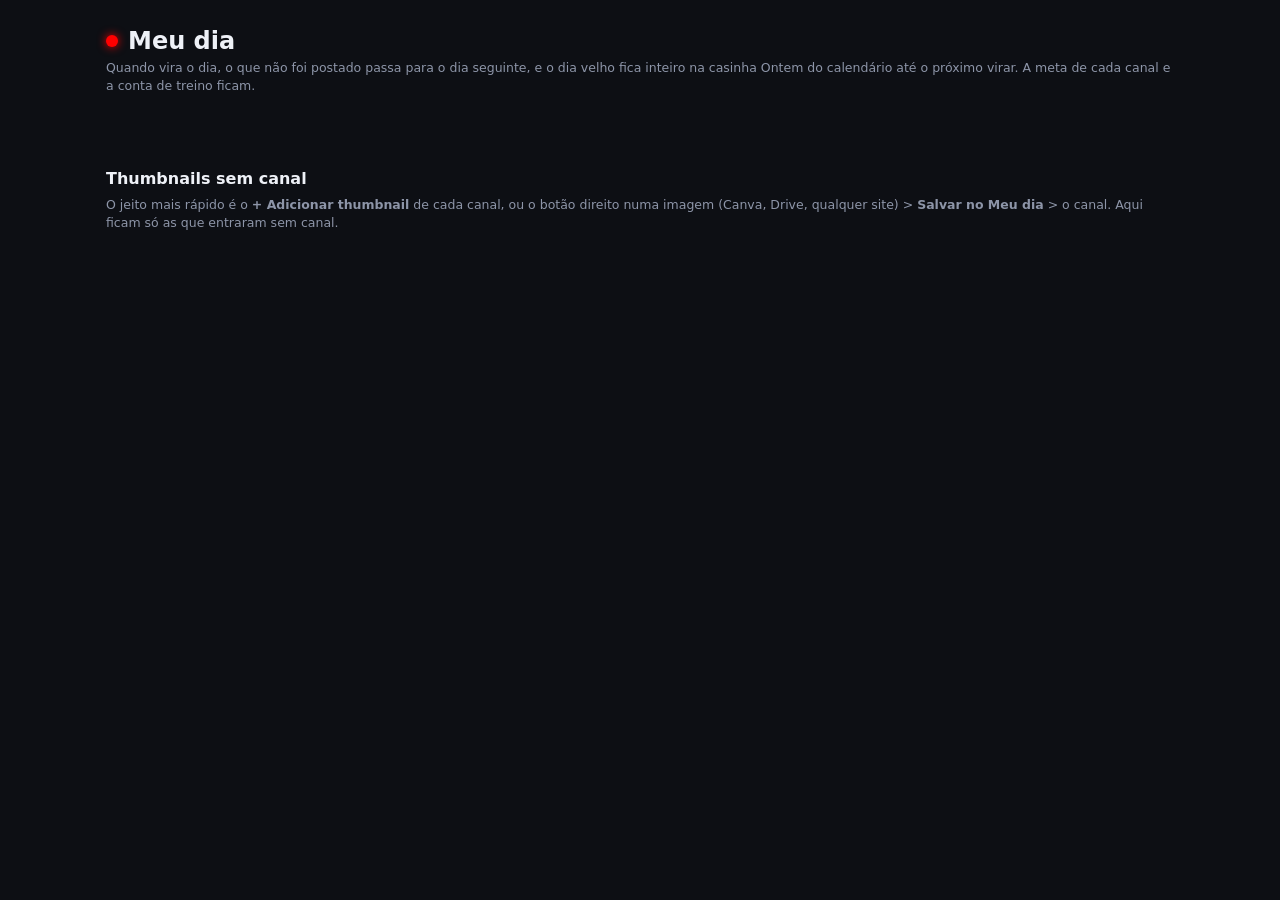
<file: extensao/dia.html>
<!doctype html>
<html lang="pt-BR">
<head>
<meta charset="utf-8">
<meta name="viewport" content="width=device-width, initial-scale=1">
<title>Meu dia · Radar</title>
<link rel="icon" href="icones/48.png">
<style>
  :root { --fundo: #0d0f14; --caixa: #151820; --linha: #262b36; --campo: #1c2029; --texto: #eef1f7; --fraco: #8d95a8;
    --vermelho: #ff0000; --verde: #2ecc71; --amarelo: #f5b301; }
  * { box-sizing: border-box; }
  body { margin: 0; background: var(--fundo); color: var(--texto); font: 14px/1.45 system-ui, "Segoe UI", sans-serif; }
  main { max-width: 1100px; margin: 0 auto; padding: 24px 16px 60px; }
  header { display: flex; flex-wrap: wrap; gap: 12px 20px; align-items: flex-end; justify-content: space-between; margin-bottom: 18px; }
  h1 { margin: 0; font-size: 24px; display: flex; gap: 10px; align-items: center; }
  h1 i { width: 12px; height: 12px; border-radius: 50%; background: var(--vermelho); box-shadow: 0 0 10px var(--vermelho); }
  .fraco { color: var(--fraco); font-size: 12.5px; }
  .resumo { display: flex; flex-wrap: wrap; gap: 8px; }
  .pilula { background: var(--caixa); border: 1px solid var(--linha); border-radius: 999px; padding: 6px 12px; font-weight: 600; font-size: 13px; }
  .pilula.ok { border-color: rgba(46,204,113,.6); color: var(--verde); }
  .pilula.falta { border-color: rgba(255,0,0,.6); color: #ff6b6b; }
  .pilula.meio { border-color: rgba(245,179,1,.6); color: var(--amarelo); }
  button, .botao { background: var(--campo); color: var(--texto); border: 1px solid var(--linha); border-radius: 999px; padding: 6px 12px;
    font: 600 12.5px system-ui, "Segoe UI", sans-serif; cursor: pointer; text-decoration: none; display: inline-flex; gap: 6px; align-items: center; }
  button:hover, .botao:hover { border-color: #3a4150; }
  button.vermelho, .botao.vermelho { background: var(--vermelho); border-color: var(--vermelho); color: #fff; }
  input, select { background: var(--campo); color: var(--texto); border: 1px solid var(--linha); border-radius: 8px; padding: 7px 9px; font: inherit; min-width: 0; }
  .canais { display: grid; grid-template-columns: repeat(auto-fill, minmax(330px, 1fr)); gap: 14px; }
  .canal { background: var(--caixa); border: 1px solid var(--linha); border-radius: 14px; padding: 14px; display: grid; gap: 10px; align-content: start; }
  /* vermelho nada feito, amarelo meio caminho, verde tudo certo (2026-11-15) */
  .canal { border-left-width: 4px; }
  .canal.falta { border-color: rgba(255,0,0,.55); border-left-color: var(--vermelho); background: linear-gradient(90deg, rgba(255,0,0,.06), var(--caixa) 40%); }
  .canal.meio { border-color: rgba(245,179,1,.5); border-left-color: var(--amarelo); background: linear-gradient(90deg, rgba(245,179,1,.07), var(--caixa) 40%); }
  .canal.ok { border-color: rgba(46,204,113,.45); border-left-color: var(--verde); background: linear-gradient(90deg, rgba(46,204,113,.07), var(--caixa) 40%); }
  .canal-cab { display: flex; justify-content: space-between; gap: 8px; align-items: baseline; }
  .canal-cab b { font-size: 15.5px; }
  /* canal com tudo postado: só o nome em verde e o procurar ideia */
  .canal.fechado { gap: 8px; padding: 10px 14px; }
  .canal.fechado .canal-cab, .canal.ok .canal-cab[title] { cursor: pointer; }
  .canal.fechado .canal-cab b { color: var(--verde); }
  .amanha { display: grid; gap: 4px; }
  /* o calendário dos próximos dias (2026-11-22) */
  .calendario { margin: 10px 0 14px; }
  .calendario h2 { margin: 0 0 6px; }
  .cal-faixa { display: flex; gap: 6px; overflow-x: auto; padding-bottom: 4px; }
  .cal-dia { flex: none; display: grid; justify-items: center; gap: 1px; min-width: 60px; padding: 7px 4px; border-radius: 10px;
             border: 1px solid var(--linha); background: var(--caixa); color: var(--texto); cursor: pointer; font: inherit; font-size: 12px; }
  .cal-dia b { font-size: 13px; }
  .cal-sem { text-transform: capitalize; color: var(--fraco); }
  .cal-conta { font-size: 11.5px; color: var(--fraco); }
  .cal-dia.ok { border-color: rgba(46,204,113,.6); } .cal-dia.ok .cal-conta { color: var(--verde); }
  .cal-dia.meio { border-color: rgba(245,179,1,.6); } .cal-dia.meio .cal-conta { color: var(--amarelo); }
  .cal-dia.falta { border-color: rgba(255,0,0,.35); }
  .cal-dia.aberto { outline: 2px solid var(--texto); outline-offset: 1px; }
  .cal-dia.anterior { border-style: dashed; }
  .canal.ontem { display: grid; gap: 8px; }
  .ontem-video { display: grid; grid-template-columns: 96px 1fr auto; align-items: center; gap: 10px; }
  .ontem-video.postado { opacity: .75; }
  .ontem-thumb { width: 96px; aspect-ratio: 16 / 9; object-fit: cover; border-radius: 6px; }
  .ontem-thumb.vazia { display: grid; place-items: center; border: 1px dashed #666; font-size: 10.5px; color: var(--fraco); }
  .ontem-texto { display: grid; gap: 2px; min-width: 0; }
  .ontem-titulo { font-size: 12.5px; line-height: 1.3; overflow-wrap: anywhere; }
  .cal-aberto { display: grid; gap: 8px; margin-top: 8px; padding: 12px 14px; background: var(--caixa); border: 1px solid var(--linha); border-radius: 14px; }
  .cal-planejar select { max-width: 180px; }
  .cal-titulo { flex: 1; min-width: 160px; }
  .data-pedido { font-size: 12px; padding: 3px 6px; max-width: 140px; color-scheme: dark; }
  /* agendar: o botão fechado; aberto, os 5 dias e o relógio de 24 horas */
  .agendar { margin: 6px 0 2px; font-size: 12px; }
  .ag-linha { display: flex; align-items: center; gap: 4px; }
  .ag-chip { display: inline-flex; align-items: center; gap: 6px; padding: 5px 12px; font-size: 12.5px; font-weight: 600;
    border-style: dashed; color: var(--fraco); }
  .ag-chip:hover, .ag-chip.aberto { border-color: #3d8bfd; color: var(--texto); }
  .ag-chip.marcado { border-style: solid; border-color: rgba(61,139,253,.7); background: rgba(61,139,253,.14); color: #8fbaff; }
  .ag-chip.passou { border-style: solid; border-color: rgba(245,179,1,.6); color: var(--amarelo); }
  .ag-painel { margin-top: 8px; padding: 8px; border: 1px solid var(--linha); border-radius: 12px; background: var(--fundo);
    display: grid; gap: 8px; justify-items: center; box-sizing: border-box; width: 100%; max-width: 230px; }
  .ag-dias { display: flex; gap: 4px; flex-wrap: wrap; justify-content: center; }
  .ag-dia { display: grid; justify-items: center; gap: 0; padding: 4px 6px; border-radius: 9px; font-size: 10.5px; line-height: 1.2; min-width: 38px; }
  .ag-dia span { color: var(--fraco); text-transform: capitalize; }
  .ag-dia b { font-size: 11.5px; }
  .ag-dia.escolhido { background: #3d8bfd; border-color: #3d8bfd; }
  .ag-dia.escolhido span { color: #dbe8ff; }
  .ag-relogio { position: relative; width: 164px; height: 164px; border-radius: 50%; flex: none;
    background: radial-gradient(circle, var(--campo) 0 34%, var(--caixa) 35% 100%); border: 1px solid var(--linha); }
  .ag-centro { position: absolute; left: 50%; top: 50%; width: 8px; height: 8px; margin: -4px 0 0 -4px; border-radius: 50%; background: #3d8bfd; z-index: 2; }
  .ag-ponteiro { position: absolute; left: 50%; bottom: 50%; width: 2px; height: 63px; margin-left: -1px; background: #3d8bfd;
    transform-origin: 50% 100%; z-index: 0; }
  .ag-ponteiro.dentro { height: 40px; }
  .ag-hora { position: absolute; width: 24px; height: 24px; margin: -12px 0 0 -12px; padding: 0; border: 0; border-radius: 50%;
    background: transparent; font-size: 12px; font-weight: 600; display: grid; place-items: center; z-index: 1; }
  .ag-hora.dentro { width: 20px; height: 20px; margin: -10px 0 0 -10px; font-size: 10.5px; color: var(--fraco); }
  .ag-hora:hover:not(:disabled) { background: rgba(61,139,253,.3); color: var(--texto); }
  .ag-hora.escolhida { background: #3d8bfd; color: #fff; }
  .ag-hora:disabled { opacity: .25; cursor: default; }
  .ag-dica { text-align: center; font-size: 11.5px; }
  .padrao { display: grid; gap: 8px; padding: 10px; border: 1px solid var(--linha); border-radius: 10px; font-size: 12.5px; }
  .padrao .check { display: inline-flex; align-items: center; gap: 6px; }
  .pd-linha { display: flex; flex-wrap: wrap; gap: 8px; }
  .pd-item { display: inline-flex; align-items: center; gap: 6px; }
  .pd-item select { padding: 4px 8px; font-size: 12.5px; }
  .ag-auto { display: grid; gap: 2px; margin-top: 6px; font-size: 12px; }
  .ag-auto .check { display: inline-flex; align-items: center; gap: 6px; font-weight: 600; }
  .procurar-data { display: inline-flex; gap: 4px; align-items: center; }
  .voltar-hoje { margin-left: 8px; padding: 3px 10px; font-size: 12px; }
  /* o pedido de outro dia: o título numa linha, o dia e os botões embaixo (no cartão estreito o título sumia) */
  .amanha-item { flex-wrap: wrap; row-gap: 4px; }
  .amanha-item .amanha-titulo { flex: 1 1 60%; }
  .amanha-item { display: flex; gap: 6px; align-items: center; font-size: 12.5px; min-width: 0; }
  .amanha-titulo { flex: 1; min-width: 0; overflow: hidden; text-overflow: ellipsis; white-space: nowrap; }
  .meta { font-size: 12.5px; font-weight: 700; white-space: nowrap; }
  .meta.ok { color: var(--verde); } .meta.falta { color: #ff6b6b; } .meta.meio { color: var(--amarelo); }
  .pergunta { border: 1px dashed rgba(255,0,0,.6); border-radius: 10px; padding: 10px; display: grid; gap: 8px; background: rgba(255,0,0,.05); }
  .pergunta b { font-size: 13.5px; }
  .linha { display: flex; flex-wrap: wrap; gap: 6px; align-items: center; }
  .linha input { flex: 1; }
  .aviso { color: #ff6b6b; font-weight: 600; font-size: 13px; }
  .videos { display: grid; gap: 8px; }
  .video { display: grid; grid-template-columns: 112px 1fr; gap: 10px; align-items: center; background: #11141b; border: 1px solid var(--linha); border-radius: 10px; padding: 8px; }
  .slot { width: 112px; aspect-ratio: 16/9; border-radius: 7px; border: 1.5px dashed rgba(245,179,1,.7); display: grid; place-items: center; text-align: center;
    font-size: 11px; color: var(--amarelo); cursor: pointer; overflow: hidden; background: rgba(245,179,1,.05); padding: 4px; }
  .slot img { width: 100%; height: 100%; object-fit: cover; display: block; }
  .slot.cheio { border: 1px solid rgba(46,204,113,.6); padding: 0; background: #000; }
  .solta-zona.canal-thumb { min-height: 0; width: fit-content; padding: 4px 12px; margin-top: 8px; font-size: 12px; border-radius: 8px; }
  .solta-zona.canal-thumb:hover, .solta-zona.canal-thumb:focus { border-color: rgba(245,179,1,.9); color: var(--texto); outline: none; }
  .slot.sobre, .solta-zona.sobre { border-color: var(--vermelho); background: rgba(255,0,0,.1); }
  .video.meio { border-color: rgba(245,179,1,.35); }
  .video.ok { border-color: rgba(46,204,113,.45); }
  .ref { display: flex; flex-wrap: wrap; gap: 6px; align-items: center; margin-top: 5px; }
  .video > div { min-width: 0; }
  .ref-nome { flex: 1 1 100%; min-width: 0; font-size: 11.5px; color: var(--fraco); overflow: hidden; text-overflow: ellipsis; white-space: nowrap; }
  .ref-copiar { padding: 4px 10px; font-size: 11.5px; }
  .video b { display: block; font-size: 13px; overflow-wrap: anywhere; }
  .estado { font-size: 12px; font-weight: 600; }
  .estado.falta { color: var(--amarelo); } .estado.ok { color: var(--verde); }
  .video .acoes { display: flex; flex-wrap: wrap; gap: 6px; align-items: center; margin-top: 5px; }
  .check { display: inline-flex; gap: 5px; align-items: center; font-size: 12px; cursor: pointer; }
  .x { background: none; border: 0; color: var(--fraco); padding: 2px 6px; font-size: 15px; }
  .x:hover { color: #ff6b6b; }
  details summary { cursor: pointer; color: var(--fraco); font-size: 12.5px; }
  details[open] summary { margin-bottom: 8px; }
  h2 { font-size: 16px; margin: 28px 0 10px; }
  .soltas { display: grid; grid-template-columns: repeat(auto-fill, minmax(220px, 1fr)); gap: 12px; }
  .solta { background: var(--caixa); border: 1px solid var(--linha); border-radius: 12px; padding: 8px; display: grid; gap: 7px; }
  .solta img { width: 100%; aspect-ratio: 16/9; object-fit: cover; border-radius: 7px; background: #000; }
  .solta-zona { border: 1.5px dashed var(--linha); border-radius: 12px; padding: 18px; text-align: center; color: var(--fraco); cursor: pointer; display: grid; place-items: center; min-height: 120px; }
  .erro { color: #ff6b6b; font-size: 13px; margin: 8px 0; }
  /* a conta de treino: painel próprio, só os nomes, o e-mail como título de cada grupo */
  .conta-treino { display: grid; gap: 6px; }
  .conta-caixa { position: relative; }
  .conta-escolha { width: 100%; display: flex; align-items: center; gap: 8px; border-radius: 10px; padding: 7px 10px; text-align: left; }
  .conta-escolha.vazia { border-style: dashed; color: var(--fraco); }
  .conta-escolha .conta-nome { flex: 1; overflow: hidden; text-overflow: ellipsis; white-space: nowrap; }
  .conta-seta { color: var(--fraco); font-size: 12px; }
  .conta-ic { flex: none; width: 22px; height: 22px; border-radius: 50%; display: grid; place-items: center; font-size: 11px; font-weight: 700;
    background: #2a3040; color: var(--texto); }
  .contas { position: absolute; z-index: 20; left: 0; right: 0; top: calc(100% + 6px); max-height: 340px; overflow-y: auto;
    background: #12151c; border: 1px solid var(--linha); border-radius: 12px; padding: 6px; box-shadow: 0 14px 34px rgba(0,0,0,.55); }
  .contas[hidden] { display: none; }
  .contas-grupo + .contas-grupo { border-top: 1px solid var(--linha); margin-top: 4px; padding-top: 4px; }
  .contas-email { font-size: 11px; color: var(--fraco); padding: 6px 8px 4px; }
  .contas-lista { display: grid; gap: 2px; }
  .conta { display: flex; align-items: center; gap: 9px; width: 100%; border: 0; border-radius: 8px; background: none; padding: 6px 8px; text-align: left; font-weight: 500; }
  .conta:hover { background: var(--campo); }
  .conta.escolhida { background: rgba(255,0,0,.12); }
  .conta.escolhida .conta-ic { background: var(--vermelho); color: #fff; }
  .conta .conta-nome { flex: 1; overflow: hidden; text-overflow: ellipsis; white-space: nowrap; }
  .conta-ok { color: var(--vermelho); font-weight: 700; }
  .conta-ler { justify-self: start; font-size: 12px; color: var(--fraco); text-decoration: none; }
  .conta-ler:hover { color: var(--texto); }
  .vazio { color: var(--fraco); font-size: 12.5px; }
  /* dentro de um quadro (o painel do YouTube e a aba Meu dia do Radar): sem o título, que já está em volta */
  body.embutido main { padding: 14px 12px 40px; }
  body.embutido h1, body.embutido .so-aba { display: none; }
  body.embutido header { margin-bottom: 12px; }
  @media (max-width: 420px) { .canais { grid-template-columns: 1fr; } .video { grid-template-columns: 90px 1fr; } .slot { width: 90px; } }
  /* quanto falta na fábrica (2026-11-15) */
  .fabrica{display:flex;align-items:center;gap:6px;font-size:11px;color:#f5b301;margin:2px 0;min-width:0}
  .fabrica.ok{color:#2ecc71}
  .fabrica.parado{color:#ff5a5a;font-weight:600}
  .fabrica-barra{flex:0 0 54px;height:5px;border-radius:3px;background:rgba(255,255,255,.12);overflow:hidden}
  .fabrica-barra span{display:block;height:100%;background:currentColor}
  .fabrica-texto{min-width:0;overflow:hidden;text-overflow:ellipsis;white-space:nowrap}
  /* teste A/B (2026-11-16) */
  .ab-abrir{align-self:flex-start;background:none;border:1px dashed #555;color:#bbb;border-radius:8px;padding:3px 9px;font-size:11px;cursor:pointer;margin:2px 0}
  .ab-abrir:hover{border-color:#999;color:#fff}
  .ab{border:1px solid #3a3f4a;border-radius:8px;padding:6px 8px;margin:4px 0;min-width:0}
  .ab-cab{display:flex;align-items:center;gap:6px;font-size:11px;min-width:0}
  .ab-cab .fraco{flex:1;min-width:0;overflow:hidden;text-overflow:ellipsis;white-space:nowrap}
  .ab-slots{display:flex;gap:6px;margin-top:5px}
  .ab-slot{position:relative;width:64px;aspect-ratio:16/9;border:1px dashed #666;border-radius:6px;display:flex;align-items:center;justify-content:center;color:#888;font-size:16px;cursor:pointer;overflow:hidden;flex:0 0 auto}
  .ab-slot.sobre{border-color:#f5b301;background:rgba(245,179,1,.1)}
  .ab-slot.cheio{border-style:solid;border-color:#3a3f4a;cursor:default}
  .ab-slot img{width:100%;height:100%;object-fit:cover}
  .ab-letra{position:absolute;left:3px;top:2px;font-size:10px;font-weight:700;color:#fff;background:rgba(0,0,0,.65);border-radius:4px;padding:0 4px}
  .ab-x{position:absolute;right:2px;top:1px;background:rgba(0,0,0,.65);color:#fff;border:0;border-radius:4px;font-size:11px;line-height:1;padding:1px 4px;cursor:pointer}
  /* "hoje não vou postar", o azul e a cor de cada vídeo (2026-11-16) */
  .canal { position: relative; }
  .canal.azul { border-color: rgba(52,152,255,.5); border-left-color: #3498ff; background: linear-gradient(90deg, rgba(52,152,255,.08), var(--caixa) 40%); }
  .meta.azul { color: #5aaaff; }
  .sem-postar { font-size: 11.5px; opacity: .85; }
  /* cada caixinha de vídeo na cor dela, com o número */
  .video { position: relative; border-left-width: 4px; }
  .video.falta { border-color: rgba(255,0,0,.55); border-left-color: var(--vermelho); background: rgba(255,0,0,.06); }
  .video.meio { border-color: rgba(245,179,1,.55); border-left-color: var(--amarelo); background: rgba(245,179,1,.06); }
  .video.azul { border-color: rgba(52,152,255,.6); border-left-color: #3498ff; background: rgba(52,152,255,.08); }
  .video.ok { border-color: rgba(46,204,113,.55); border-left-color: var(--verde); background: rgba(46,204,113,.07); }
  .video.vazio-pedido { grid-template-columns: 1fr; border-style: dashed; border-left-style: solid; padding-left: 30px; }
  .video .num { position: absolute; left: -2px; top: -9px; min-width: 18px; height: 18px; border-radius: 9px; font-size: 11px; font-weight: 800; display: flex; align-items: center; justify-content: center; color: #000; padding: 0 4px; }
  .video.falta .num, .pedaco.falta { background: var(--vermelho); color: #fff; }
  .video.meio .num, .pedaco.meio { background: var(--amarelo); }
  .video.azul .num, .pedaco.azul { background: #3498ff; color: #fff; }
  .video.ok .num, .pedaco.ok { background: var(--verde); }
  .video.azul .estado.falta { color: #5aaaff; }
  .video.falta .estado.falta { color: #ff6b6b; }
  /* no alto do canal: um pedacinho numerado por vídeo do dia */
  .pedacos { display: flex; gap: 4px; }
  .pedaco { flex: 1; height: 18px; border-radius: 5px; font-size: 11px; font-weight: 800; display: flex; align-items: center; justify-content: center; color: #000; }
  /* legenda, desfazer, tirados e pedidos fora do Meu dia (2026-11-16) */
  #legenda { display: grid; gap: 8px; margin: 2px 0 10px; }
  .legenda { display: flex; flex-wrap: wrap; gap: 6px 12px; font-size: 11.5px; color: #c9ced6; }
  .leg { display: inline-flex; align-items: center; gap: 5px; }
  .leg .pedaco { display: inline-block; width: 16px; height: 9px; flex: none; border-radius: 3px; }
  .desfazer { display: flex; align-items: center; gap: 10px; background: #2a2f3a; border: 1px solid #444; border-radius: 10px; padding: 7px 10px; font-size: 12.5px; }
  .desfazer span { flex: 1; min-width: 0; overflow: hidden; text-overflow: ellipsis; white-space: nowrap; }
  .fora { display: grid; gap: 5px; border: 1px dashed #666; border-radius: 10px; padding: 8px; font-size: 12px; }
  .fora-item, .tirado { display: flex; align-items: center; gap: 8px; min-width: 0; }
  .fora-titulo { flex: 1; min-width: 0; overflow: hidden; text-overflow: ellipsis; white-space: nowrap; }
  .tirados { display: grid; gap: 6px; font-size: 12.5px; }
  .veio-de { display: inline-block; font-size: 10.5px; font-weight: 700; color: #ffb4b4; background: rgba(255,0,0,.15); border: 1px solid rgba(255,0,0,.4); border-radius: 6px; padding: 0 6px; margin-bottom: 3px; }
  .mudar-dia { font-size: 11px; padding: 3px 9px; }
  .amanha-item .mudar-dia { flex: none; }
</style>
</head>
<body>
<main>
  <header>
    <div>
      <h1><i></i>Meu dia</h1>
      <div class="fraco" id="data"></div>
      <div class="fraco so-aba">Quando vira o dia, o que não foi postado passa para o dia seguinte, e o dia velho fica inteiro na casinha Ontem do calendário até o próximo virar. A meta de cada canal e a conta de treino ficam.</div>
    </div>
    <div class="resumo" id="resumo"></div>
  </header>
  <div id="legenda"></div>
  <div class="erro" id="erro" hidden></div>
  <section class="calendario" id="calendario"></section>
  <section class="canais" id="canais"></section>
  <h2>Thumbnails sem canal</h2>
  <p class="fraco" style="margin-top:-4px">O jeito mais rápido é o <b>+ Adicionar thumbnail</b> de cada canal, ou o botão direito numa imagem (Canva, Drive, qualquer site) > <b>Salvar no Meu dia</b> > o canal. Aqui ficam só as que entraram sem canal.</p>
  <section class="soltas" id="soltas"></section>
  <div id="tirados"></div>
  <input type="file" id="arquivo" accept="image/*" hidden>
</main>
<script src="dia-dados.js"></script>
<script src="dia.js"></script>
</body>
</html>
</file>
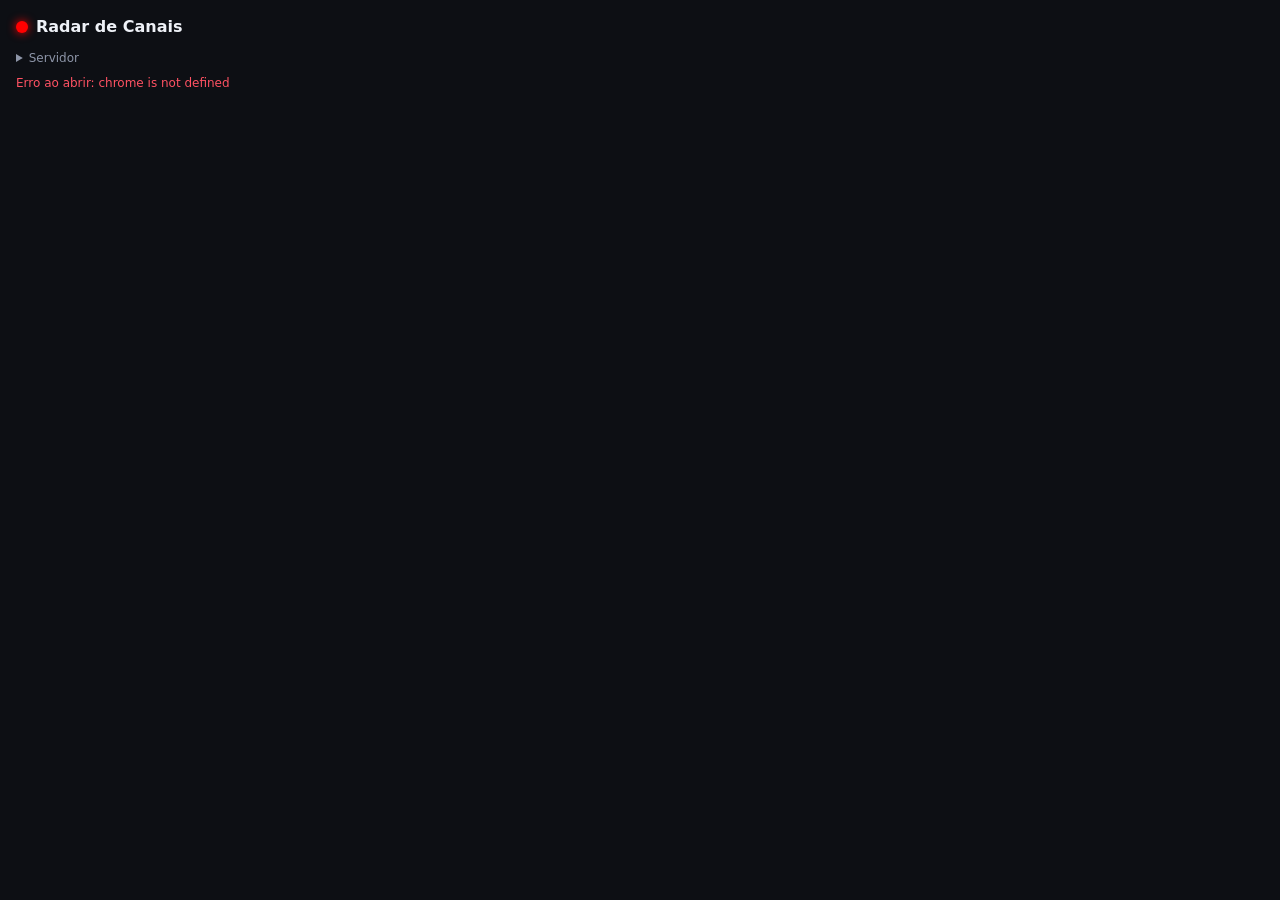
<file: extensao/popup.html>
<!doctype html>
<html lang="pt-BR">
<head>
<meta charset="utf-8">
<style>
  body { width: 310px; margin: 0; padding: 16px; font: 14px/1.4 system-ui, "Segoe UI", sans-serif; background: #0d0f14; color: #eef1f7; }
  h1 { font-size: 16px; margin: 0 0 12px; display: flex; gap: 8px; align-items: center; }
  h1 i { width: 12px; height: 12px; border-radius: 50%; background: #ff0000; box-shadow: 0 0 10px #ff0000; }
  label { display: block; font-size: 12px; color: #8d95a8; margin: 10px 0 4px; }
  input, select { width: 100%; box-sizing: border-box; background: #1c2029; color: #eef1f7; border: 1px solid #262b36; border-radius: 8px; padding: 8px; }
  button { margin-top: 12px; width: 100%; background: #ff0000; color: #fff; border: 0; border-radius: 999px; padding: 9px; font-weight: 700; cursor: pointer; }
  button.vermelho { background: #ff0000; color: #fff; }
  button.sec { background: #1c2029; color: #eef1f7; border: 1px solid #262b36; font-weight: 500; }
  .caixa { background: #151820; border: 1px solid #262b36; border-radius: 10px; padding: 12px; margin-top: 8px; }
  .pv { display: grid; grid-template-columns: 1fr auto; gap: 3px 8px; margin-top: 8px; font-size: 12px; }
  .pv span:first-child { overflow: hidden; white-space: nowrap; text-overflow: ellipsis; }
  .pv i { grid-column: 1 / -1; display: block; height: 6px; border-radius: 3px; background: #262b36; overflow: hidden; }
  .pv i > i { height: 100%; background: #ff0000; }
  .pv.parado i > i { background: #f5b301; }
  .fraco { color: #8d95a8; font-size: 12px; }
  .ok { color: #ff0000; font-weight: 600; }
  .linha-check { display: flex; gap: 8px; align-items: center; color: #eef1f7; font-size: 13px; margin: 12px 0 0; cursor: pointer; }
  .linha-check input { width: auto; }
  #erro { color: #ff5263; font-size: 12px; margin-top: 8px; }
</style>
</head>
<body>
<h1><i></i>Radar de Canais</h1>

<div id="permissao" class="caixa" hidden>
  <b>Falta uma permissão</b>
  <p class="fraco">A extensão precisa da sua autorização para mostrar os números no YouTube e falar com o Radar neste computador.</p>
  <button class="vermelho" id="permitir">Permitir</button>
</div>

<div id="desligado" class="caixa" hidden>
  <b>O Radar não respondeu</b>
  <p class="fraco">Ligue o Radar (dois cliques em <b>LIGAR-RADAR.bat</b>, na pasta finder): esta janelinha religa sozinha quando ele responder. As páginas do YouTube abertas também voltam sozinhas.</p>
</div>

<div id="dentro" hidden>
  <p class="ok" id="quem">Acesso livre neste computador</p>
  <div class="caixa" id="progresso" hidden><b>Produzindo agora</b><div id="progresso-lista"></div></div>
  <div class="caixa"><b>Hoje no YouTube</b>
    <p class="fraco" id="hoje" style="margin:6px 0 0">Navegue pelo YouTube: o Radar lê os vídeos da tela, sem gastar a cota.</p></div>
  <div class="caixa" id="aba" hidden><b>Nesta aba</b><p class="fraco" id="aba-numeros" style="margin:6px 0 0"></p></div>
  <div class="caixa" id="patente" hidden><b id="patente-nome"></b><p class="fraco" id="patente-falta" style="margin:6px 0 0"></p></div>
  <details class="fraco" style="margin-top:8px"><summary>Atalhos</summary>
    <p style="margin:6px 0 0">Alt+S salva o canal · Alt+G Método Fantasma ou analisar o nicho · Alt+R leva ao Roteiro · Alt+V filtros da página · Alt+C ou dois cliques com o botão direito no YouTube: Meu dia</p></details>
  <label class="linha-check"><input type="checkbox" id="sem-shorts"> Esconder os Shorts no YouTube</label>
  <label>Selo para o canal</label>
  <select id="treino"></select>
  <p class="fraco">Escolha um canal seu já treinado no site: os vídeos do YouTube que combinam com o treino ganham o selo , com o botão de salvar ideia.</p>
  <button class="sec" id="dia">Meu dia</button>
  <button class="sec" id="site">Abrir o Radar</button>
  <button class="sec" id="sair" hidden>Sair</button>
</div>

<!-- só quando o Radar estiver com senha (aberto para a rede) -->
<div id="entrar" hidden>
  <label>E-mail</label><input id="email" type="email">
  <label>Senha</label><input id="senha" type="password">
  <button id="botao">Entrar</button>
</div>

<details id="personalizar" style="margin-top:12px" hidden><summary class="fraco">Personalizar</summary>
  <p class="fraco">Desligue o que você não usa. Muda na hora no YouTube.</p>
  <div id="funcoes"></div>
</details>
<details style="margin-top:12px"><summary class="fraco">Servidor</summary>
  <input id="servidor" placeholder="http://127.0.0.1:8400" style="margin-top:6px">
</details>
<div id="erro"></div>
<script src="popup.js"></script>
</body>
</html>
</file>
